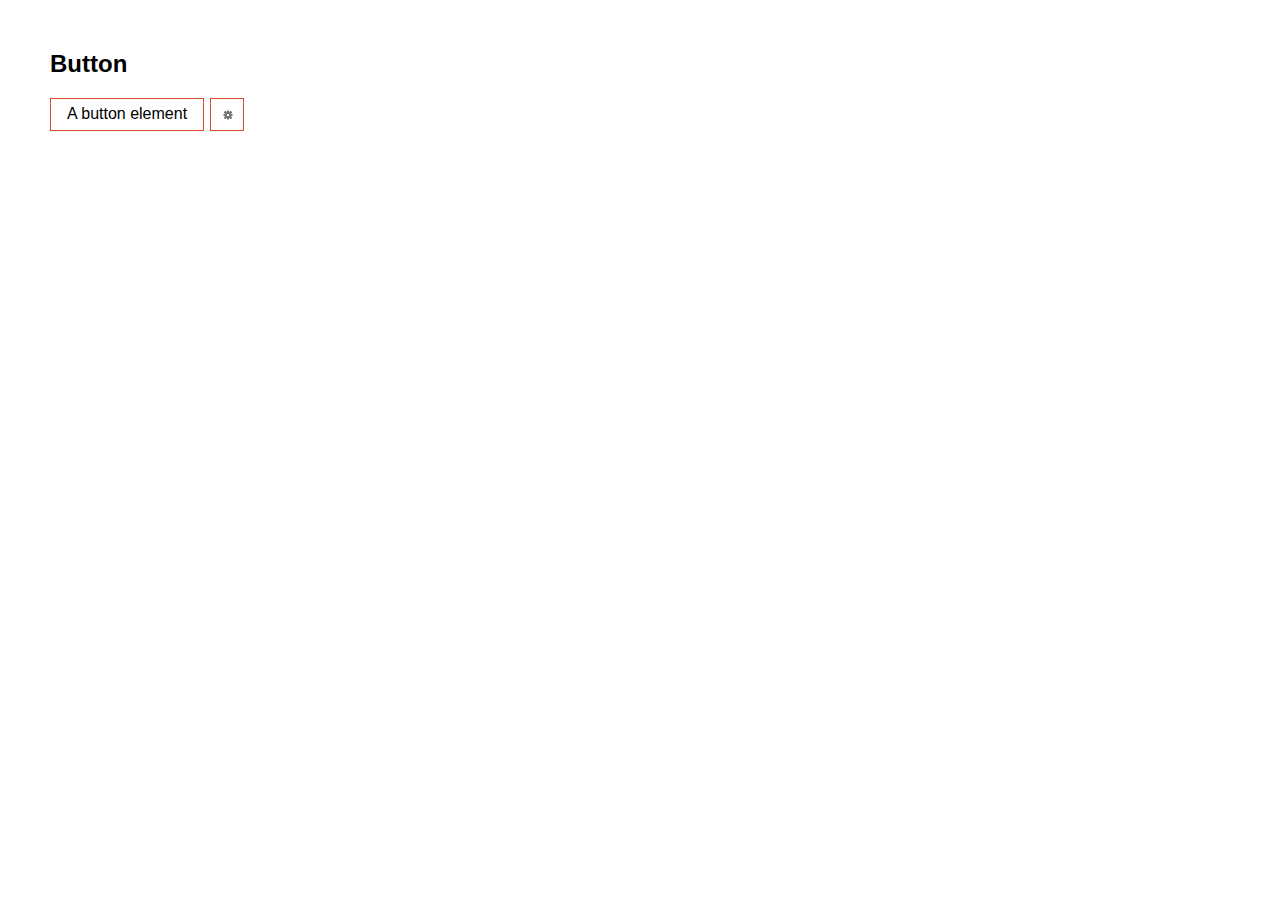
<file: lib/jquery-ui-1.13.2.custom/index.html>
<!doctype html>
<html lang="us">

<head>
	<meta charset="utf-8">
	<title>jQuery UI Example Page</title>
	<link href="jquery-ui.css" rel="stylesheet">
	<style>
		body {
			font-family: "Trebuchet MS", sans-serif;
			margin: 50px;
		}

		.demoHeaders {
			margin-top: 2em;
		}

		#dialog-link {
			padding: .4em 1em .4em 20px;
			text-decoration: none;
			position: relative;
		}

		#dialog-link span.ui-icon {
			margin: 0 5px 0 0;
			position: absolute;
			left: .2em;
			top: 50%;
			margin-top: -8px;
		}

		#icons {
			margin: 0;
			padding: 0;
		}

		#icons li {
			margin: 2px;
			position: relative;
			padding: 4px 0;
			cursor: pointer;
			float: left;
			list-style: none;
		}

		#icons span.ui-icon {
			float: left;
			margin: 0 4px;
		}

		.fakewindowcontain .ui-widget-overlay {
			position: absolute;
		}

		select {
			width: 200px;
		}
	</style>
</head>

<body>

	<!-- Button -->
	<h2 class="demoHeaders">Button</h2>
	<button id="button">A button element</button>
	<button id="button-icon">An icon-only button</button>
	<script src="external/jquery/jquery.js"></script>
	<script src="jquery-ui.js"></script>
	<script>


		$("#button").button();
		$("#button-icon").button({
			icon: "ui-icon-gear",
			showLabel: false
		});

	</script>
</body>

</html>
</file>
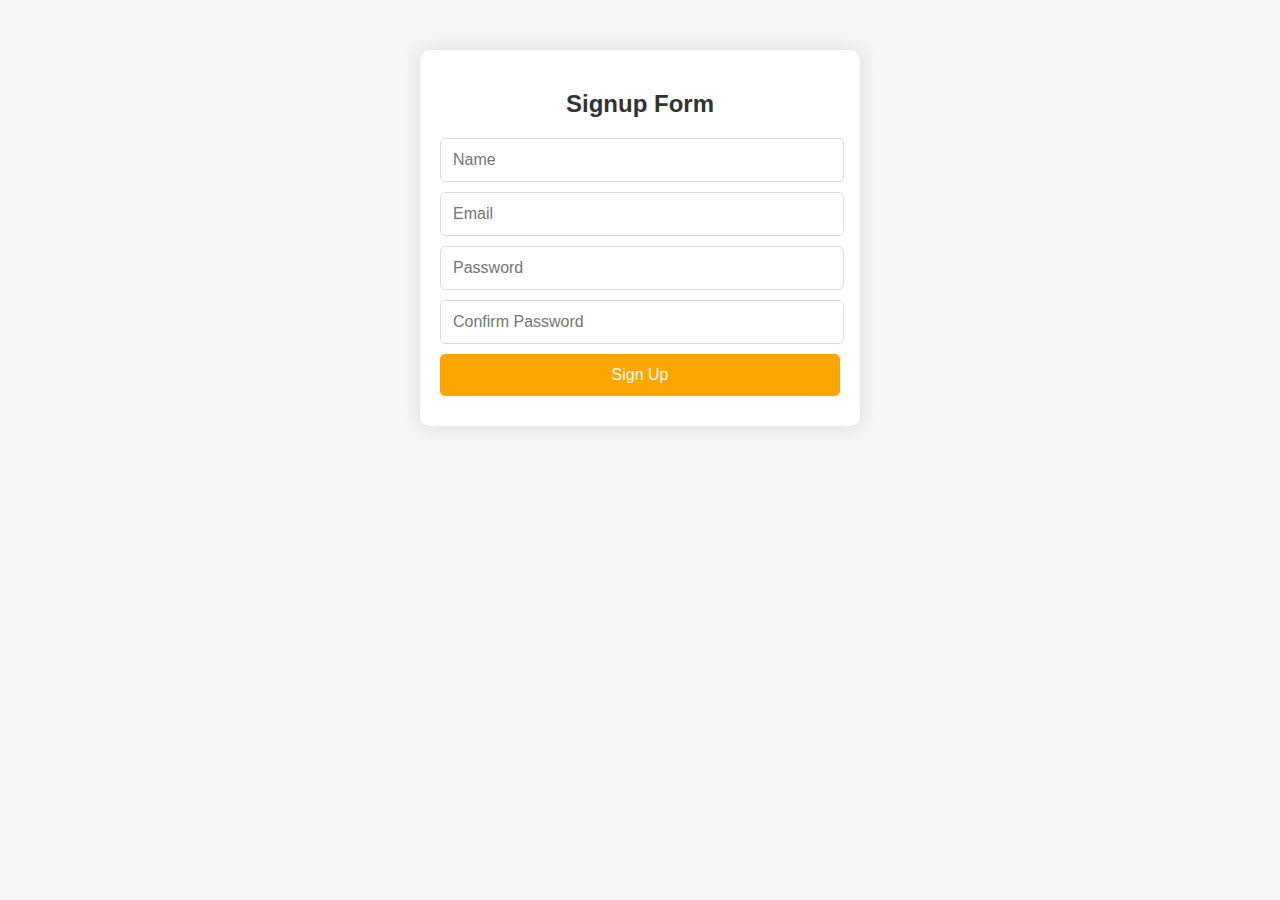
<file: html/signup.html>
<!DOCTYPE html>
<html lang="en">
  <head>
    <meta charset="UTF-8" />
    <meta name="viewport" content="width=device-width, initial-scale=1.0" />
    <title>Signup Page</title>
    <link rel="stylesheet" href="../css/signup.css" />
  </head>
  <body>
    <div class="container">
      <h2>Signup Form</h2>
      <form id="signupForm" action="../php/signup.php" method="post">
        <input type="text" name="name" placeholder="Name" required />
        <input type="email" name="email" placeholder="Email" required />
        <input
          type="password"
          name="password"
          id="password"
          placeholder="Password"
          required
        />
        <input
          type="password"
          id="confirmPassword"
          placeholder="Confirm Password"
          required
        />
        <span id="passwordError" class="error"></span>
        <button type="submit">Sign Up</button>
      </form>
    </div>

    <script src="../js/signup.js"></script>
  </body>
</html>
</file>
<file: css/signup.css>
body {
  font-family: Arial, sans-serif;
  background-color: #f5f5f5;
}

.container {
  max-width: 400px;
  margin: 50px auto;
  padding: 20px;
  background-color: #fff;
  border-radius: 10px;
  box-shadow: 0px 0px 20px rgba(0, 0, 0, 0.1);
}

h2 {
  text-align: center;
  color: #333;
}

input[type="text"],
input[type="email"],
input[type="password"] {
  display: block;
  width: calc(100% - 22px); /* Adjust width */
  margin: 10px auto;
  padding: 12px;
  font-size: 16px;
  border: 1px solid #ddd;
  border-radius: 5px;
  transition: border-color 0.3s ease;
}

input[type="text"]:focus,
input[type="email"]:focus,
input[type="password"]:focus {
  outline: none;
  border-color: #007bff;
}

button {
  display: block;
  width: 100%;
  margin: 10px auto;
  padding: 12px;
  font-size: 16px;
  background-color: #ffa500; /* Light orange accent color */
  color: #fff;
  border: none;
  border-radius: 5px;
  cursor: pointer;
  transition: background-color 0.3s ease;
}

button:hover {
  background-color: #ff7f00; /* Darker shade on hover */
}
</file>
